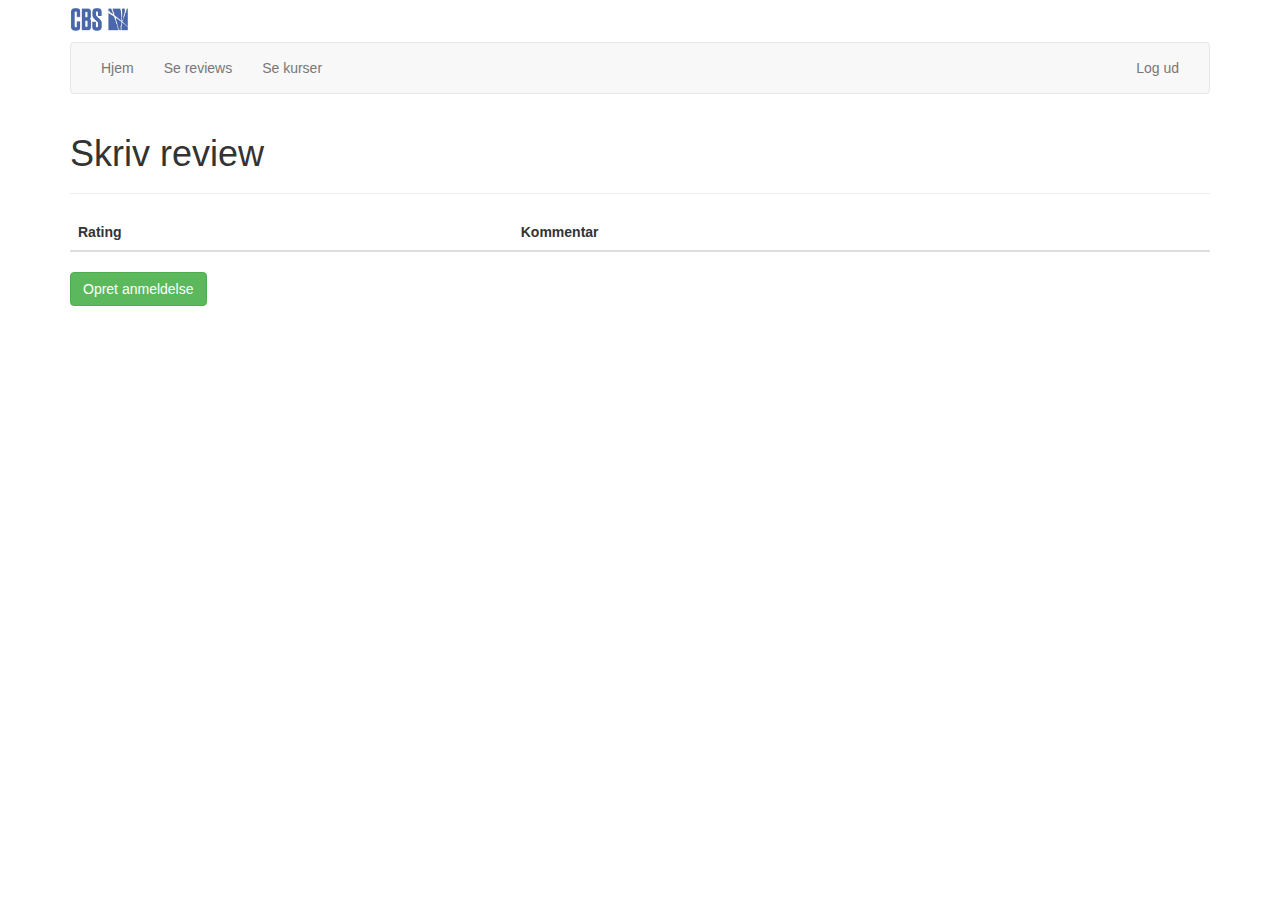
<file: createReview.html>
<!DOCTYPE html>
<html lang="en">
<head>

    <link rel="stylesheet" href="lib/css/bootstrap.css">
    <link rel="stylesheet" href="src/css/styles.css">

    <meta charset="UTF-8">
    <title>Skriv review</title>
</head>

<body>

<div>

    <div class="container">

        <a href="indexStudent.html">
            <img alt="CBS" src="cbs_logo.jpg" width="60" height="42">
        </a>


        <nav class="navbar navbar-default">
            <div class="container-fluid">
                <!-- Brand and toggle get grouped for better mobile display -->
                <div class="navbar-header">
                    <button type="button" class="navbar-toggle collapsed" data-toggle="collapse"
                            data-target="#bs-example-navbar-collapse-1" aria-expanded="false">
                        <span class="sr-only">Toggle navigation</span>
                        <span class="icon-bar"></span>
                        <span class="icon-bar"></span>
                        <span class="icon-bar"></span>
                    </button>
                    <ul class="nav navbar-nav">
                        <li><a href="indexStudent.html">Hjem</a></li>

                    </ul>
                </div>


                <!-- Collect the nav links, forms, and other content for toggling -->
                <div class="collapse navbar-collapse" id="bs-example-navbar-collapse-1">
                    <ul class="nav navbar-nav">
                        <li><a href="seReviewsStudent.html">Se reviews</a></li>
                        <li><a href="showCourses.html">Se kurser</a></li>

                    </ul>
                    <form class="navbar-form navbar-left">
                        <div class="form-group">
                        </div>
                    </form>
                    <ul class="nav navbar-nav navbar-right">
                        <li><a id="logOutButton">Log ud</a></li>
                    </ul>
                </div><!-- /.navbar-collapse -->
            </div><!-- /.container-fluid -->
        </nav>


        <div class="page-header">
            <h1>Skriv review</h1>

            <!-- New Book Modal -->
            <div class="modal fade" id="createReview" tabindex="-1" role="dialog" aria-labelledby="myModalLabel">
                <div class="modal-dialog" role="document">
                    <div class="modal-content">
                        <div class="modal-header">
                            <button type="button" class="close" data-dismiss="modal" aria-label="Close"><span
                                    aria-hidden="true">&times;</span></button>
                            <h4 class="modal-title">Opret en andmeldelse</h4>
                            <div class="modal-body">

                                <div class="col-md-6">
                                    <div class="form-group">
                                        <label class="control-label">Rating</label>
                                        <input class="form-control" id="rating" type="text">
                                    </div>
                                </div>

                                <div class="col-md-6">
                                    <div class="form-group">
                                        <label class="control-label">Kommentar</label>
                                        <input class="form-control" id="comment" type="text">
                                    </div>
                                </div>

                            </div>

                        </div>
                        <div class="modal-footer">
                            <button type="button" class="btn btn-default" data-dismiss="modal">Luk</button>
                            <button type="button" class="btn btn-success" id="createReviewButton">Opret</button>
                        </div>
                    </div>
                </div>
            </div>
        </div>


        <div class="lectureframe">
            <table class="table">

                <thead>
                <th>Rating</th>
                <th>Kommentar</th>
                </thead>
                <tbody id="lectureReviewBody">

                </tbody>
            </table>

        </div>

        <button class="btn btn-success" id="makeReview"> Opret anmeldelse</button>


    </div>
</div>
</div>

<script src="lib/js/jquery-3.1.1.js"></script>
<script src="lib/js/bootstrap.js"></script>
<script src="src/js/studentLecture.js"></script>
<script src="src/js/createReview.js"></script>
<script src="src/js/logout.js"></script>
<script src="src/js/SDK.js"></script>


</body>
</html>
</file>
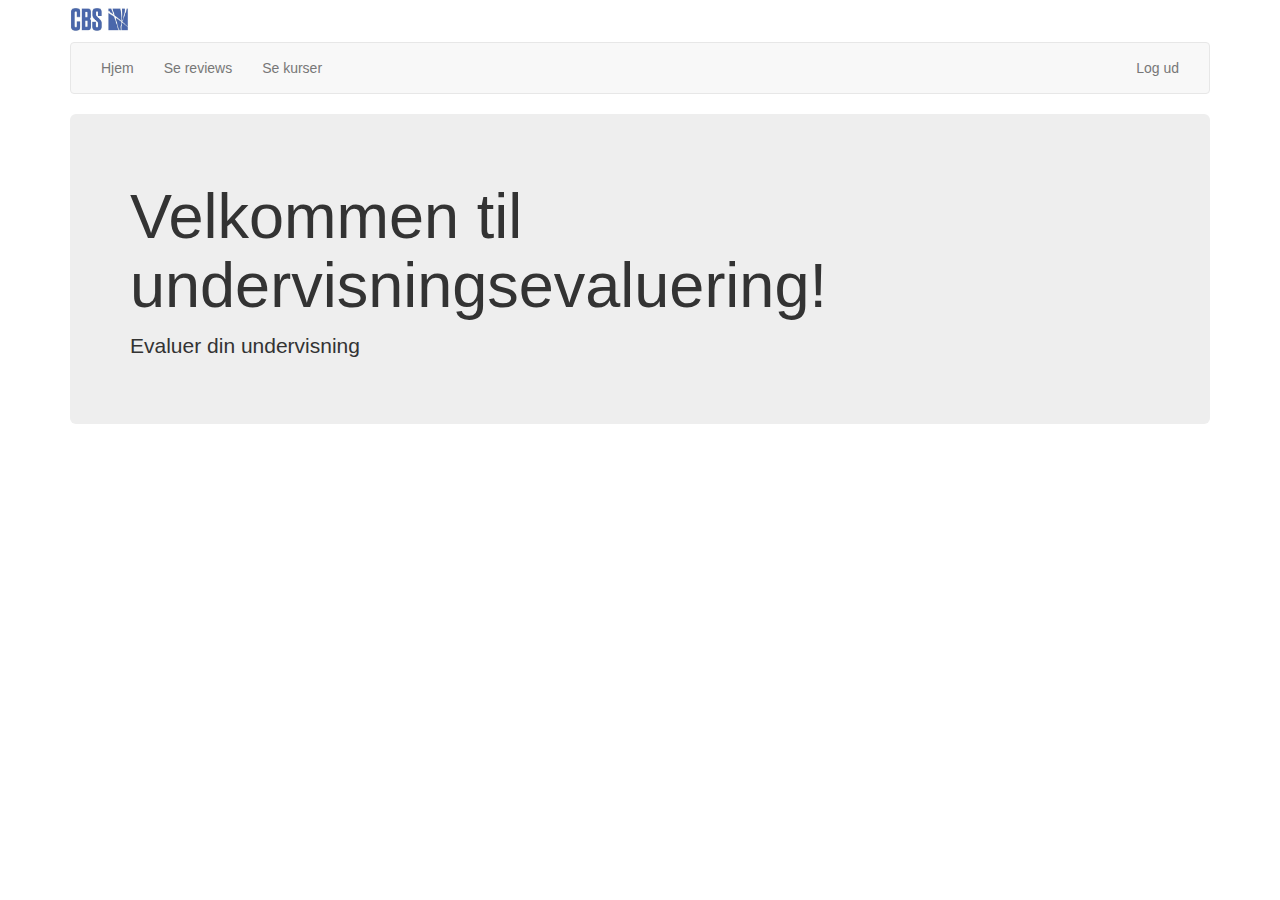
<file: indexStudent.html>
<!DOCTYPE html>
<html lang="en">
<head>

    <link rel="stylesheet" href="lib/css/bootstrap.css">
    <link rel="stylesheet" href="src/css/styles.css">

    <meta charset="UTF-8">
    <title>Hjem</title>
</head>
<body>

<div class="container">


    <a href="indexStudent.html">
        <img alt="CBS" src="cbs_logo.jpg" width="60" height="42">
    </a>


    <nav class="navbar navbar-default">
        <div class="container-fluid">
            <!-- Brand and toggle get grouped for better mobile display -->
            <div class="navbar-header">
                <button type="button" class="navbar-toggle collapsed" data-toggle="collapse"
                        data-target="#bs-example-navbar-collapse-1" aria-expanded="false">
                    <span class="sr-only">Toggle navigation</span>
                    <span class="icon-bar"></span>
                    <span class="icon-bar"></span>
                    <span class="icon-bar"></span>
                </button>
                <ul class="nav navbar-nav">
                    <li><a href="indexStudent.html">Hjem</a></li>

                </ul>
            </div>

            <!-- Collect the nav links, forms, and other content for toggling -->
            <div class="collapse navbar-collapse" id="bs-example-navbar-collapse-1">
                <ul class="nav navbar-nav">
                    <li><a href="seReviewsStudent.html">Se reviews</a></li>
                    <li><a href="showCourses.html">Se kurser</a></li>

                </ul>
                <form class="navbar-form navbar-left">
                    <div class="form-group">
                    </div>
                </form>
                <ul class="nav navbar-nav navbar-right">
                    <li><a id="logOutButton">Log ud</a></li>
                </ul>
            </div><!-- /.navbar-collapse -->
        </div><!-- /.container-fluid -->
    </nav>


    <div class="jumbotron">
        <h1>Velkommen til undervisningsevaluering!</h1>
        <p>Evaluer din undervisning</p>
        <!--
        <p><a class="btn btn-primary btn-lg" href="#" role="button">Skriv et review</a></p>
    </div>
-->

    </div>

    <script src="lib/js/jquery-3.1.1.js"></script>
    <script src="lib/js/bootstrap.js"></script>
    <script src="src/js/studentLecture.js"></script>
    <script src="src/js/SDK.js"></script>
    <script src="src/js/logout.js"></script>


</body>
</html>
</file>
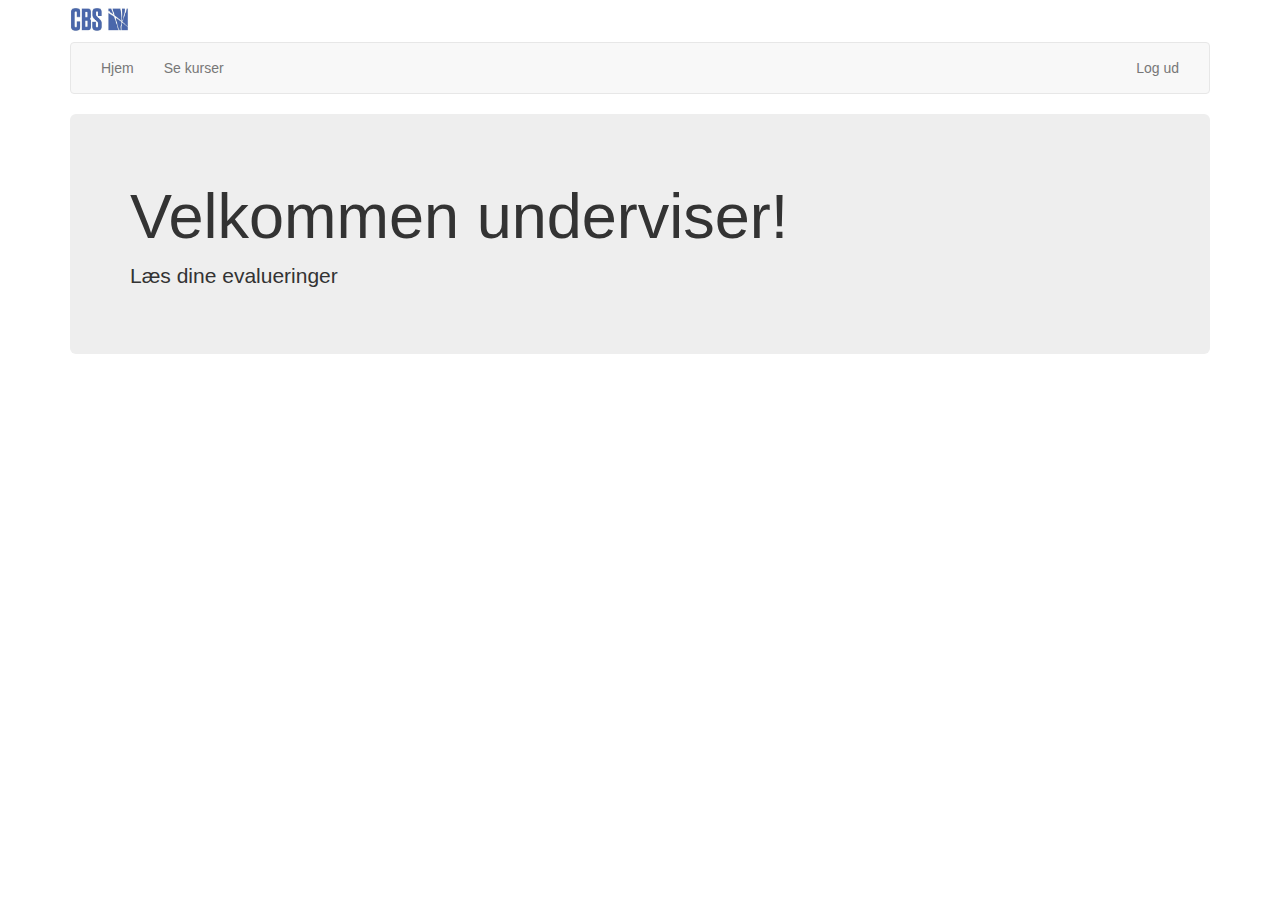
<file: indexTeacher.html>
<!DOCTYPE html>
<html lang="en">
<head>

    <link rel="stylesheet" href="lib/css/bootstrap.css">
    <link rel="stylesheet" href="src/css/styles.css">

    <meta charset="UTF-8">
    <title>Hjem</title>
</head>
<body>

<div class="container">


    <a href="indexStudent.html">
        <img alt="CBS" src="cbs_logo.jpg" width="60" height="42">
    </a>


    <nav class="navbar navbar-default">
        <div class="container-fluid">
            <!-- Brand and toggle get grouped for better mobile display -->
            <div class="navbar-header">
                <button type="button" class="navbar-toggle collapsed" data-toggle="collapse"
                        data-target="#bs-example-navbar-collapse-1" aria-expanded="false">
                    <span class="sr-only">Toggle navigation</span>
                    <span class="icon-bar"></span>
                    <span class="icon-bar"></span>
                    <span class="icon-bar"></span>
                </button>
                <ul class="nav navbar-nav">
                    <li><a href="indexTeacher.html">Hjem</a></li>

                </ul>
            </div>

            <!-- Collect the nav links, forms, and other content for toggling -->
            <div class="collapse navbar-collapse" id="bs-example-navbar-collapse-1">
                <ul class="nav navbar-nav">
                    <li><a href="showCoursesTeacher.html">Se kurser</a></li>

                </ul>
                <form class="navbar-form navbar-left">
                    <div class="form-group">
                    </div>
                </form>
                <ul class="nav navbar-nav navbar-right">
                    <li><a id="logOutButton">Log ud</a></li>
                </ul>
            </div><!-- /.navbar-collapse -->
        </div><!-- /.container-fluid -->
    </nav>


    <div class="jumbotron">
        <h1>Velkommen underviser!</h1>
        <p>Læs dine evalueringer</p>
        <!--
        <p><a class="btn btn-primary btn-lg" href="#" role="button">Skriv et review</a></p>
    </div>
-->

    </div>

    <script src="lib/js/jquery-3.1.1.js"></script>
    <script src="lib/js/bootstrap.js"></script>
    <script src="src/js/studentLecture.js"></script>
    <script src="src/js/SDK.js"></script>
    <script src="src/js/logout.js"></script>


</body>
</html>
</file>
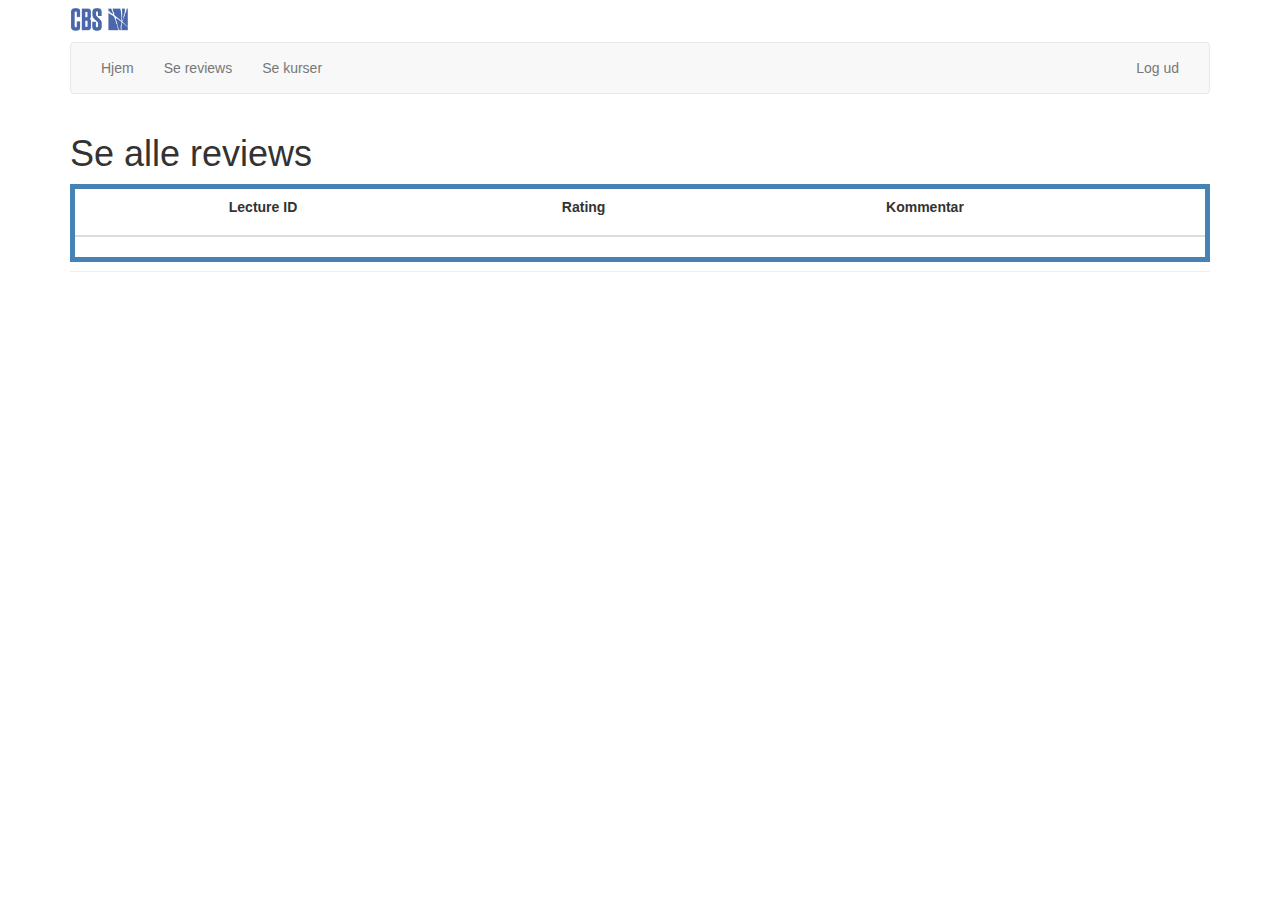
<file: seReviewsStudent.html>
<!DOCTYPE html>
<html lang="en">
<head>

    <link rel="stylesheet" href="lib/css/bootstrap.css">
    <link rel="stylesheet" href="src/css/styles.css">

    <meta charset="UTF-8">
    <title>Hjem</title>
</head>
<body>

<div class="container">


    <a href="indexStudent.html">
        <img alt="CBS" src="cbs_logo.jpg" width="60" height="42">
    </a>

    <div class="row">
        <div class="col-lg-12">


            <nav class="navbar navbar-default">
                <div class="container-fluid">
                    <!-- Brand and toggle get grouped for better mobile display -->
                    <div class="navbar-header">
                        <button type="button" class="navbar-toggle collapsed" data-toggle="collapse"
                                data-target="#bs-example-navbar-collapse-1" aria-expanded="false">
                            <span class="sr-only">Toggle navigation</span>
                            <span class="icon-bar"></span>
                            <span class="icon-bar"></span>
                            <span class="icon-bar"></span>
                        </button>
                        <ul class="nav navbar-nav">
                            <li><a href="indexStudent.html">Hjem</a></li>

                        </ul>
                    </div>


                    <!-- Collect the nav links, forms, and other content for toggling -->
                    <div class="collapse navbar-collapse" id="bs-example-navbar-collapse-1">
                        <ul class="nav navbar-nav">
                            <li><a href="seReviewsStudent.html">Se reviews</a></li>
                            <li><a href="showCourses.html">Se kurser</a></li>

                        </ul>
                        <form class="navbar-form navbar-left">
                            <div class="form-group">
                            </div>
                        </form>
                        <ul class="nav navbar-nav navbar-right">
                            <li><a id="logOutButton">Log ud</a></li>
                        </ul>
                    </div><!-- /.navbar-collapse -->
                </div><!-- /.container-fluid -->
            </nav>

            <div class="page-header">
                <h1>Se alle reviews</h1>
                <div>


                    <div class="ramme1">
                        <table class="table">
                            <thead>
                            <th><p align="center">Lecture ID</p></th>
                            <th><p align="center">Rating</p></th>
                            <th><p align="center">Kommentar</p></th>
                            <th></th>
                            </thead>
                            <tbody id="reviewBody">

                            </tbody>
                        </table>
                    </div>
                </div>
            </div>
        </div>
    </div>
</div>


<script src="lib/js/jquery-3.1.1.js"></script>
<script src="lib/js/bootstrap.js"></script>
<script src="src/js/studentReview.js"></script>
<script src="src/js/studentLecture.js"></script>
<script src="src/js/logout.js"></script>
<script src="src/js/SDK.js"></script>


</body>
</html>
</file>
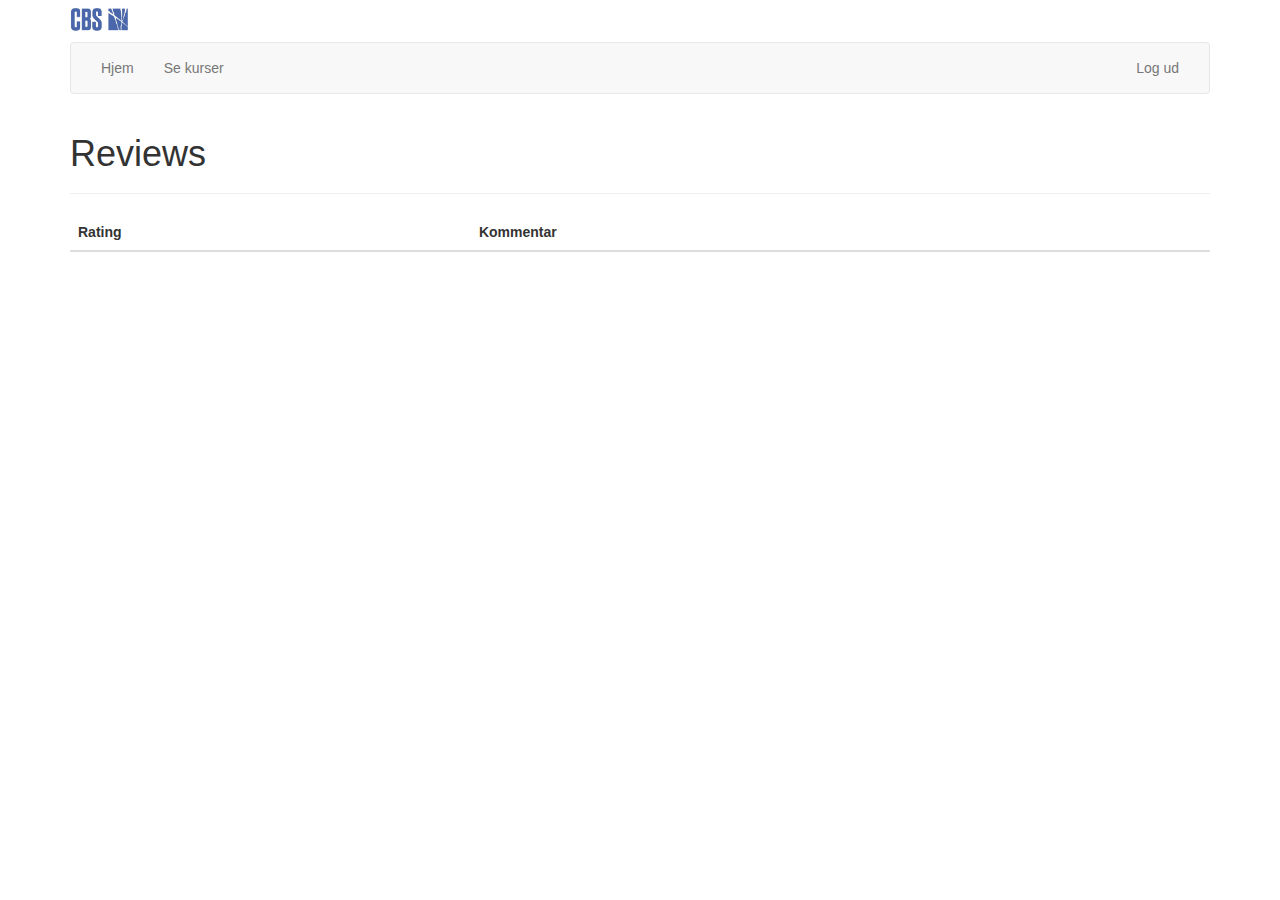
<file: seReviewsTeacher.html>
<!DOCTYPE html>
<html lang="en">
<head>

    <link rel="stylesheet" href="lib/css/bootstrap.css">
    <link rel="stylesheet" href="src/css/styles.css">

    <meta charset="UTF-8">
    <title>Skriv review</title>
</head>

<body>

<div>

    <div class="container">

        <a href="indexStudent.html">
            <img alt="CBS" src="cbs_logo.jpg" width="60" height="42">
        </a>


        <nav class="navbar navbar-default">
            <div class="container-fluid">
                <!-- Brand and toggle get grouped for better mobile display -->
                <div class="navbar-header">
                    <button type="button" class="navbar-toggle collapsed" data-toggle="collapse"
                            data-target="#bs-example-navbar-collapse-1" aria-expanded="false">
                        <span class="sr-only">Toggle navigation</span>
                        <span class="icon-bar"></span>
                        <span class="icon-bar"></span>
                        <span class="icon-bar"></span>
                    </button>
                    <ul class="nav navbar-nav">
                        <li><a href="indexTeacher.html">Hjem</a></li>

                    </ul>
                </div>


                <!-- Collect the nav links, forms, and other content for toggling -->
                <div class="collapse navbar-collapse" id="bs-example-navbar-collapse-1">
                    <ul class="nav navbar-nav">
                        <li><a href="showCoursesTeacher.html">Se kurser</a></li>

                    </ul>
                    <form class="navbar-form navbar-left">
                        <div class="form-group">
                        </div>
                    </form>
                    <ul class="nav navbar-nav navbar-right">
                        <li><a id="logOutButton">Log ud</a></li>
                    </ul>
                </div><!-- /.navbar-collapse -->
            </div><!-- /.container-fluid -->
        </nav>


        <div class="page-header">
            <h1>Reviews</h1>

        </div>


        <div class="lectureframe">
            <table class="table">

                <thead>
                <th>Rating</th>
                <th>Kommentar</th>
                <th></th>
                </thead>
                <tbody id="reviewTeacherBody">

                </tbody>
            </table>


        </div>


    </div>
</div>

<script src="lib/js/jquery-3.1.1.js"></script>
<script src="lib/js/bootstrap.js"></script>
<script src="src/js/teacherLecture.js"></script>
<script src="src/js/teacherReview.js"></script>
<script src="src/js/logout.js"></script>
<script src="src/js/SDK.js"></script>


</body>
</html>
</file>
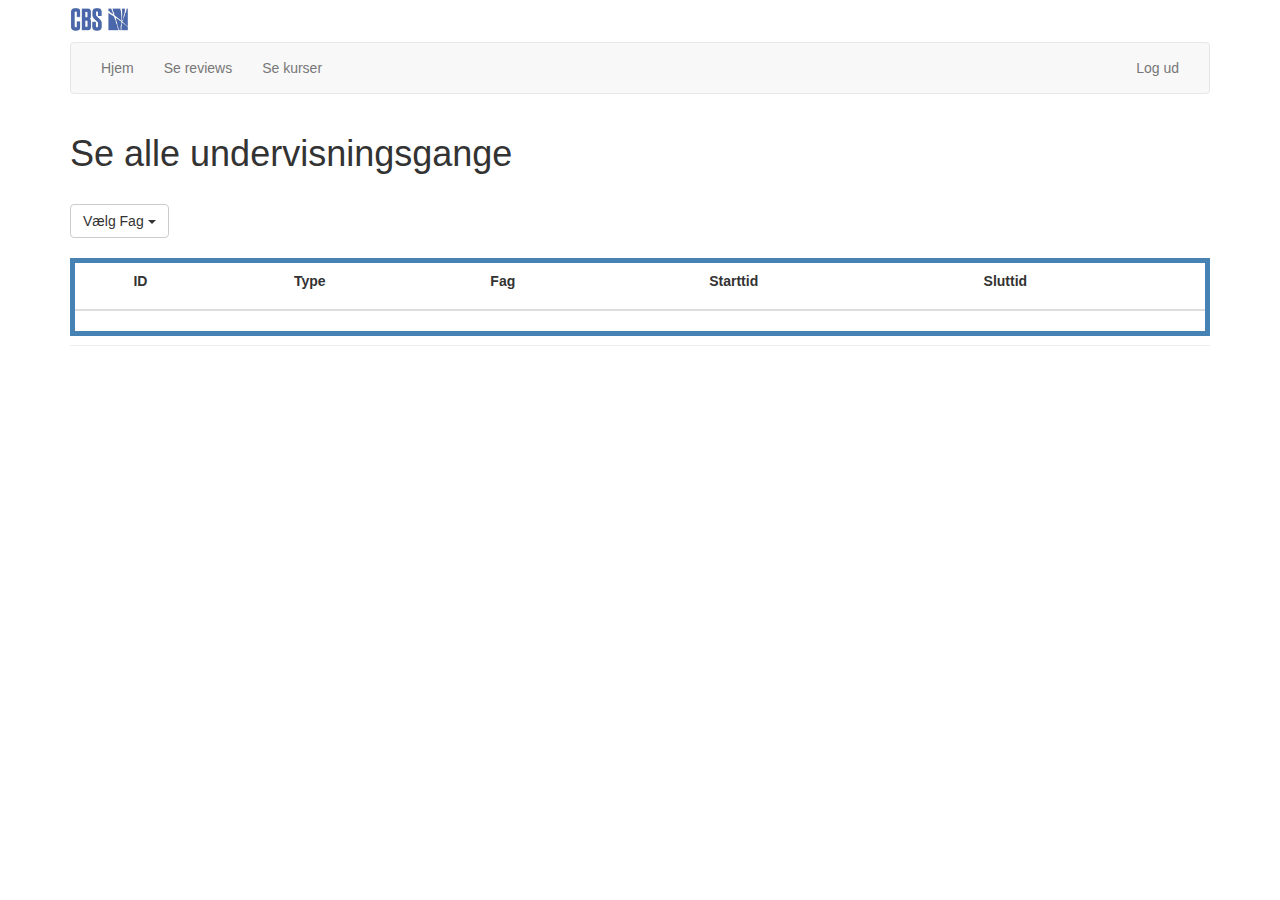
<file: showCourses.html>
<!DOCTYPE html>
<html lang="en">
<head>

    <link rel="stylesheet" href="lib/css/bootstrap.css">
    <link rel="stylesheet" href="src/css/styles.css">

    <meta charset="UTF-8">
    <title>Se kurser</title>
</head>

<body>

<div>

    <div class="container">

        <a href="indexStudent.html">
            <img alt="CBS" src="cbs_logo.jpg" width="60" height="42">
        </a>


        <nav class="navbar navbar-default">
            <div class="container-fluid">
                <!-- Brand and toggle get grouped for better mobile display -->
                <div class="navbar-header">
                    <button type="button" class="navbar-toggle collapsed" data-toggle="collapse"
                            data-target="#bs-example-navbar-collapse-1" aria-expanded="false">
                        <span class="sr-only">Toggle navigation</span>
                        <span class="icon-bar"></span>
                        <span class="icon-bar"></span>
                        <span class="icon-bar"></span>
                    </button>
                    <ul class="nav navbar-nav">
                        <li><a href="indexStudent.html">Hjem</a></li>

                    </ul>
                </div>


                <!-- Collect the nav links, forms, and other content for toggling -->
                <div class="collapse navbar-collapse" id="bs-example-navbar-collapse-1">
                    <ul class="nav navbar-nav">
                        <li><a href="seReviewsStudent.html">Se reviews</a></li>
                        <li><a href="showCourses.html">Se kurser</a></li>

                    </ul>
                    <form class="navbar-form navbar-left">
                        <div class="form-group">
                        </div>
                    </form>
                    <ul class="nav navbar-nav navbar-right">
                        <li><a id="logOutButton">Log ud</a></li>
                    </ul>
                </div><!-- /.navbar-collapse -->
            </div><!-- /.container-fluid -->
        </nav>


        <div class="page-header">
            <h1>Se alle undervisningsgange</h1>
            <div>


                <br>


                <div class="dropdownbox">
                    <button class="btn btn-default dropdown-toggle" type="button" id="Dropdrop" data-toggle="dropdown"
                            aria-haspopup="true" aria-expanded="true">
                        Vælg Fag
                        <span class="caret"></span>


                    </button>
                    <ul class="dropdown-menu" aria-labelledby="dropdownMenu1">
                        <li id="courseDropdown" value="course.id"><a> </a></li>
                    </ul>

                </div>


                <br>

                <div class="ramme1">
                    <table class="table">
                        <thead>
                        <th><p align="center">ID</p></th>
                        <th><p align="center">Type</p></th>
                        <th><p align="center">Fag</p></th>
                        <th><p align="center">Starttid</p></th>
                        <th><p align="center">Sluttid</p></th>
                        <th></th>
                        </thead>
                        <tbody id="lecturesTableBody">

                        </tbody>
                    </table>
                </div>
            </div>


        </div>
    </div>
</div>

<script src="lib/js/jquery-3.1.1.js"></script>
<script src="lib/js/bootstrap.js"></script>
<script src="src/js/studentLecture.js"></script>
<script src="src/js/logout.js"></script>
<script src="src/js/SDK.js"></script>

</body>
</html>
</file>
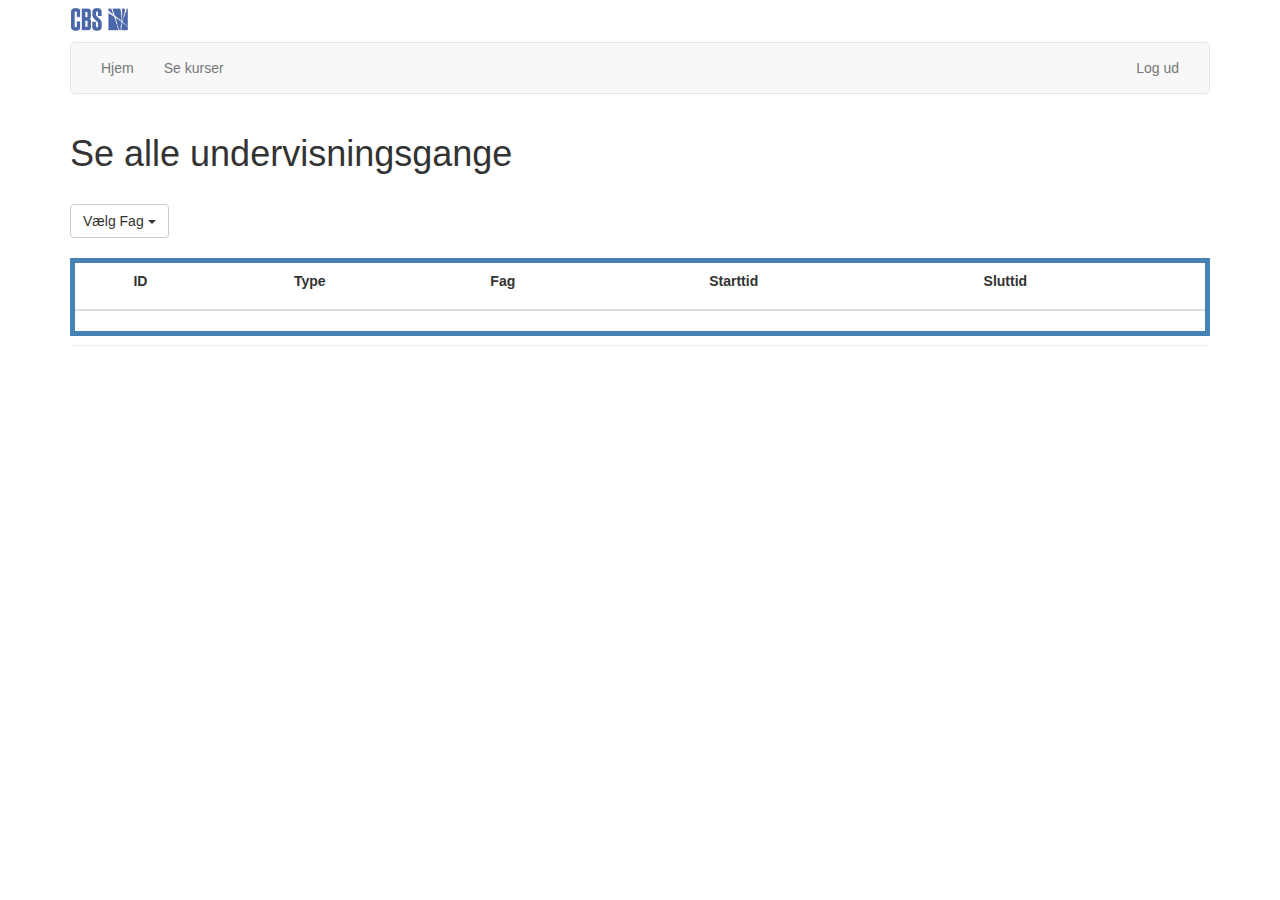
<file: showCoursesTeacher.html>
<!DOCTYPE html>
<html lang="en">
<head>

    <link rel="stylesheet" href="lib/css/bootstrap.css">
    <link rel="stylesheet" href="src/css/styles.css">

    <meta charset="UTF-8">
    <title>Se kurser</title>
</head>

<body>

<div>

    <div class="container">

        <a href="indexStudent.html">
            <img alt="CBS" src="cbs_logo.jpg" width="60" height="42">
        </a>


        <nav class="navbar navbar-default">
            <div class="container-fluid">
                <!-- Brand and toggle get grouped for better mobile display -->
                <div class="navbar-header">
                    <button type="button" class="navbar-toggle collapsed" data-toggle="collapse"
                            data-target="#bs-example-navbar-collapse-1" aria-expanded="false">
                        <span class="sr-only">Toggle navigation</span>
                        <span class="icon-bar"></span>
                        <span class="icon-bar"></span>
                        <span class="icon-bar"></span>
                    </button>
                    <ul class="nav navbar-nav">
                        <li><a href="indexTeacher.html">Hjem</a></li>

                    </ul>
                </div>


                <!-- Collect the nav links, forms, and other content for toggling -->
                <div class="collapse navbar-collapse" id="bs-example-navbar-collapse-1">
                    <ul class="nav navbar-nav">
                        <li><a href="showCoursesTeacher.html">Se kurser</a></li>

                    </ul>
                    <form class="navbar-form navbar-left">
                        <div class="form-group">
                        </div>
                    </form>
                    <ul class="nav navbar-nav navbar-right">
                        <li><a id="logOutButton">Log ud</a></li>
                    </ul>
                </div><!-- /.navbar-collapse -->
            </div><!-- /.container-fluid -->
        </nav>


        <div class="page-header">
            <h1>Se alle undervisningsgange</h1>
            <div>


                <br>


                <div class="dropdownbox">
                    <button class="btn btn-default dropdown-toggle" type="button" id="Dropdrop" data-toggle="dropdown"
                            aria-haspopup="true" aria-expanded="true">
                        Vælg Fag
                        <span class="caret"></span>


                    </button>
                    <ul class="dropdown-menu" aria-labelledby="dropdownMenu1">
                        <li id="courseDropdown" value="course.id"><a> </a></li>
                    </ul>

                </div>


                <br>

                <div class="ramme1">
                    <table class="table">
                        <thead>
                        <th><p align="center">ID</p></th>
                        <th><p align="center">Type</p></th>
                        <th><p align="center">Fag</p></th>
                        <th><p align="center">Starttid</p></th>
                        <th><p align="center">Sluttid</p></th>
                        <th></th>
                        </thead>
                        <tbody id="teacherLecturesTableBody">

                        </tbody>
                    </table>
                </div>
            </div>


        </div>
    </div>
</div>

<script src="lib/js/jquery-3.1.1.js"></script>
<script src="lib/js/bootstrap.js"></script>
<script src="src/js/teacherLecture.js"></script>
<script src="src/js/logout.js"></script>
<script src="src/js/SDK.js"></script>

</body>
</html>
</file>
<file: src/css/styles.css>
.firstDiv {
    width: 100%;

    position: fixed;

}

.dropdownbox {

    position: relative;

    width: 10%;
    margin-top: 0%;
    left: 0%;
    z-index: 2;
}

.ramme1 {

    text-align: center;
    width: 100%;
    border: 5px solid steelblue;
    margin: 0%;

}

.ramme {

    position: fixed;
    width: 850px;
    padding: 10px;
    border: 5px solid gray;
    margin: 0%;
    top: 50%;
    left: 50%;
    transform: translate(-50%, -50%);
}

.nypadding {

    padding-top: 20px;

}

.prea {
    padding-top: 1cm;
}
</file>
